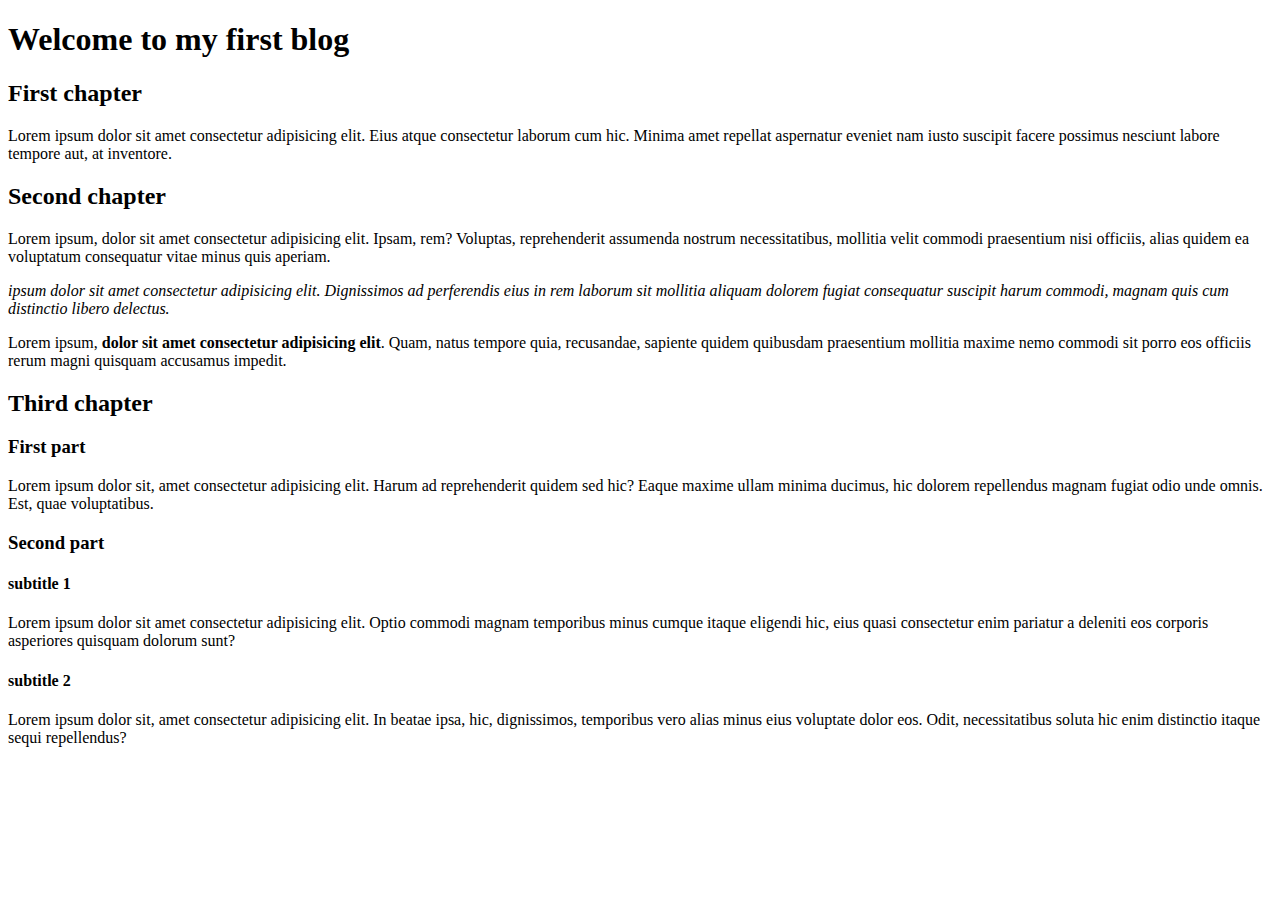
<file: html-exercises/blog/index.html>
<!DOCTYPE html>
<html lang="en">
<head>
    <meta charset="UTF-8">
    <meta http-equiv="X-UA-Compatible" content="IE=edge">
    <meta name="viewport" content="width=device-width, initial-scale=1.0">
    <title>Blog</title>
</head>
<body>
    <h1>Welcome to my first blog</h1>
    <h2>First chapter</h2>
        <p>Lorem ipsum dolor sit amet consectetur adipisicing elit. Eius atque consectetur laborum cum hic. Minima amet repellat aspernatur eveniet nam iusto suscipit facere possimus nesciunt labore tempore aut, at inventore.</p>

    <h2>Second chapter</h2>
        <p>Lorem ipsum, dolor sit amet consectetur adipisicing elit. Ipsam, rem? Voluptas, reprehenderit assumenda nostrum necessitatibus, mollitia velit commodi praesentium nisi officiis, alias quidem ea voluptatum consequatur vitae minus quis aperiam.</p>
        <p><em> ipsum dolor sit amet consectetur adipisicing elit. Dignissimos ad perferendis eius in rem laborum sit mollitia aliquam dolorem fugiat consequatur suscipit harum commodi, magnam quis cum distinctio libero delectus.</em></p>
        <p>Lorem ipsum, <strong>dolor sit amet consectetur adipisicing elit</strong>. Quam, natus tempore quia, recusandae, sapiente quidem quibusdam praesentium mollitia maxime nemo commodi sit porro eos officiis rerum magni quisquam accusamus impedit.</p>

    <h2>Third chapter</h2>
        <h3>First part</h3>
            <p>Lorem ipsum dolor sit, amet consectetur adipisicing elit. Harum ad reprehenderit quidem sed hic? Eaque maxime ullam minima ducimus, hic dolorem repellendus magnam fugiat odio unde omnis. Est, quae voluptatibus.</p>
        <h3>Second part</h3>
            <h4>subtitle 1</h4>
            <p>Lorem ipsum dolor sit amet consectetur adipisicing elit. Optio commodi magnam temporibus minus cumque itaque eligendi hic, eius quasi consectetur enim pariatur a deleniti eos corporis asperiores quisquam dolorum sunt?</p>

            <h4>subtitle 2</h4>
            <p>Lorem ipsum dolor sit, amet consectetur adipisicing elit. In beatae ipsa, hic, dignissimos, temporibus vero alias minus eius voluptate dolor eos. Odit, necessitatibus soluta hic enim distinctio itaque sequi repellendus?</p>
</body>
</html>
</file>
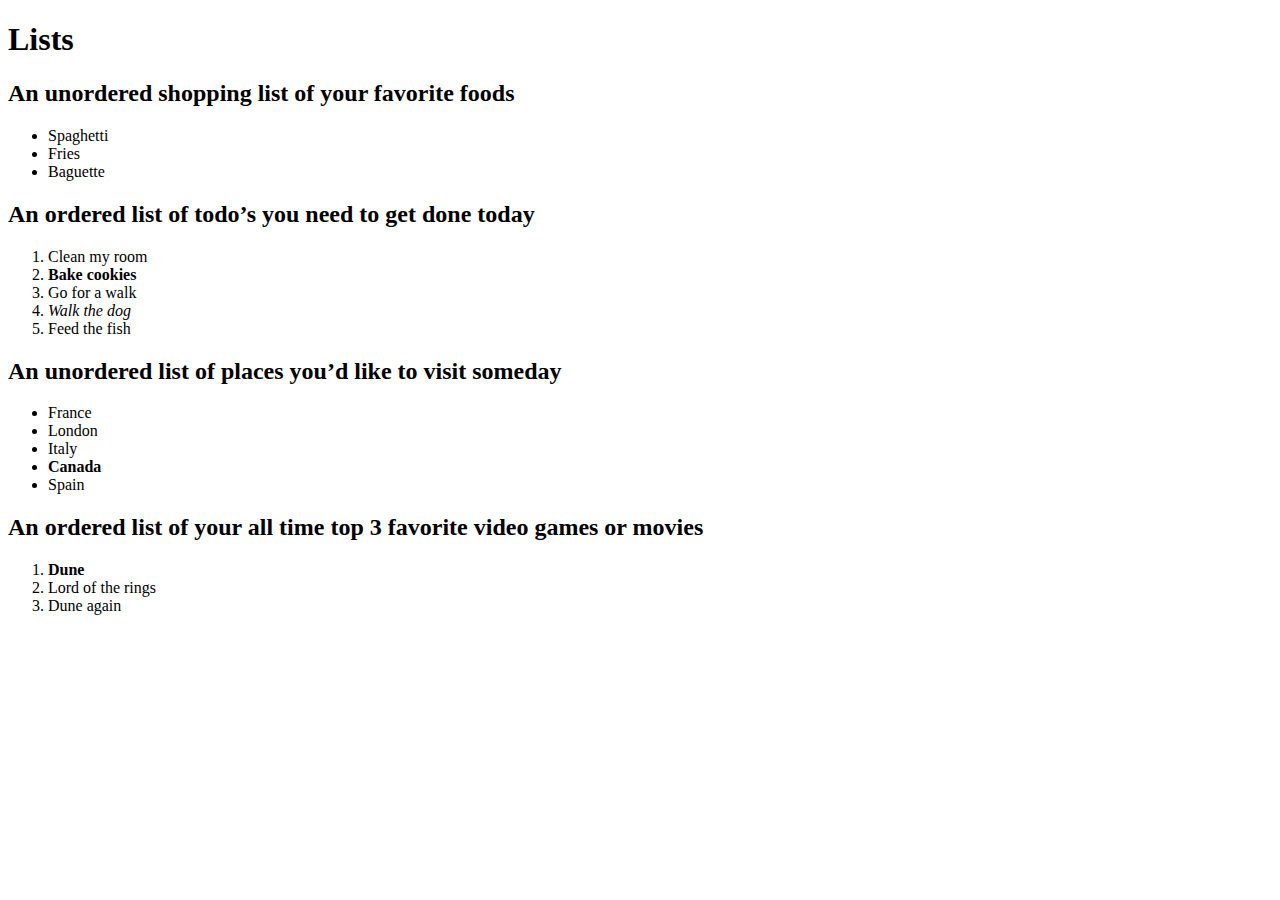
<file: html-exercises/lists/index.html>
<!DOCTYPE html>
<html lang="en">
<head>
    <meta charset="UTF-8">
    <meta http-equiv="X-UA-Compatible" content="IE=edge">
    <meta name="viewport" content="width=device-width, initial-scale=1.0">
    <title>Lists</title>
</head>
<body>
    <h1>Lists</h1>

    <h2>An unordered shopping list of your favorite foods</h2>
    <p>
        <ul>
            <li>Spaghetti</li>
            <li>Fries</li>
            <li>Baguette</li>
        </ul>
    </p>

    <h2>An ordered list of todo’s you need to get done today</h2>
    <p>
        <ol>
            <li>Clean my room</li>
            <li><strong>Bake cookies</strong></li>
            <li>Go for a walk</li>
            <li><em>Walk the dog</em></li>
            <li>Feed the fish</li>
        </ol>
    </p>

    <h2>An unordered list of places you’d like to visit someday</h2>
    <p>
        <ul>
            <li>France</li>
            <li>London</li>
            <li>Italy</li>
            <li><strong>Canada</strong></li>
            <li>Spain</li>
        </ul>
    </p>

    <h2>An ordered list of your all time top 3 favorite video games or movies</h2>
    <p>
        <ol>
            <li><strong>Dune</strong></li>
            <li>Lord of the rings</li>
            <li>Dune again</li>
        </ol>
    </p>
</body>
</html>
</file>
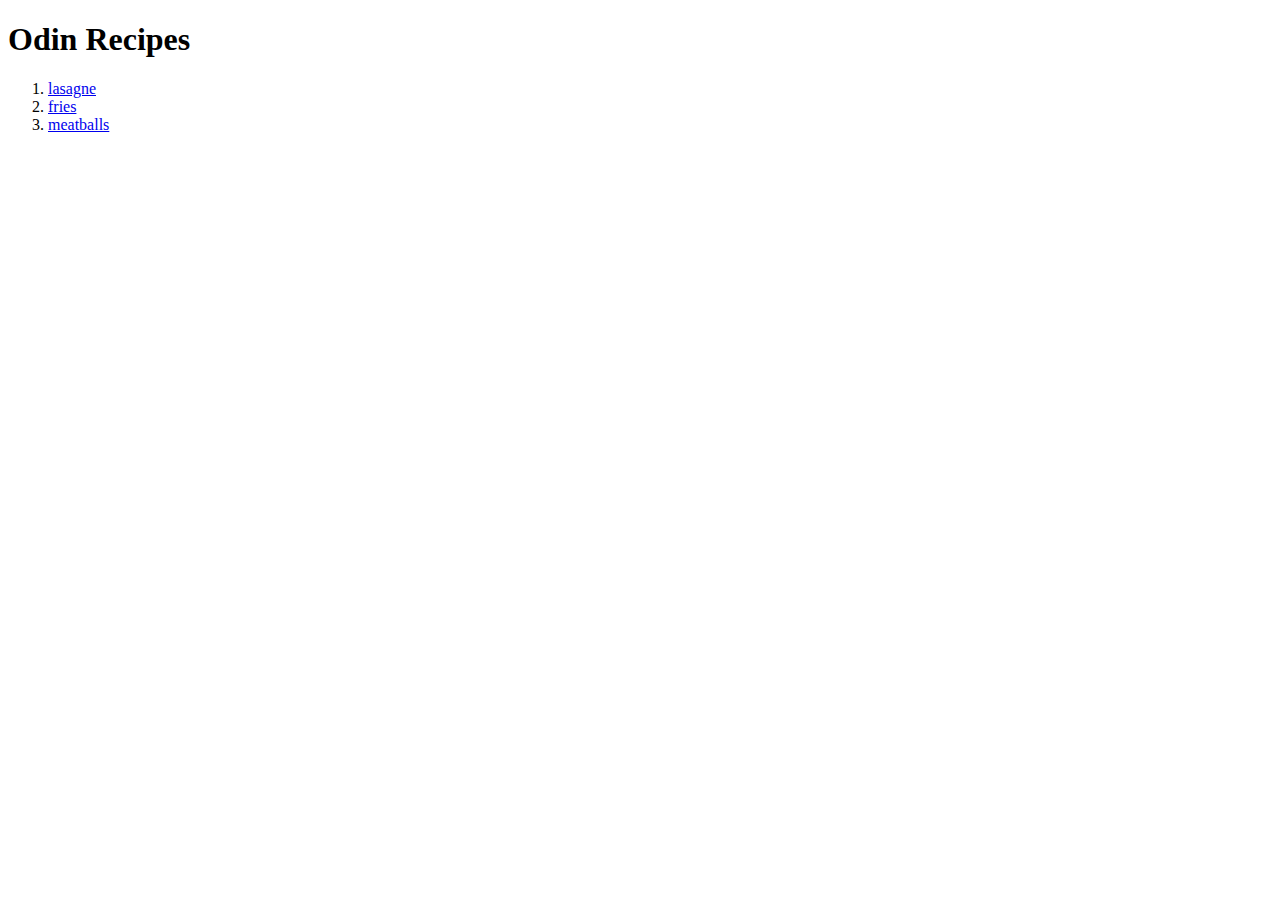
<file: html-exercises/odin-recipes/index.html>
<!DOCTYPE html>
<html lang="en">
<head>
    <meta charset="UTF-8">
    <meta name="viewport" content="width=device-width, initial-scale=1.0">
    <title>Odin recipes</title>
</head>
<body>
    <h1>Odin Recipes</h1>

    <ol>
        <li><a href="recipes/lasagne.html">lasagne</a></li>
        <li><a href="recipes/fries.html">fries</a></li>
        <li><a href="recipes/meatballs.html">meatballs</a></li>
    </ol>
</body>
</html>
</file>
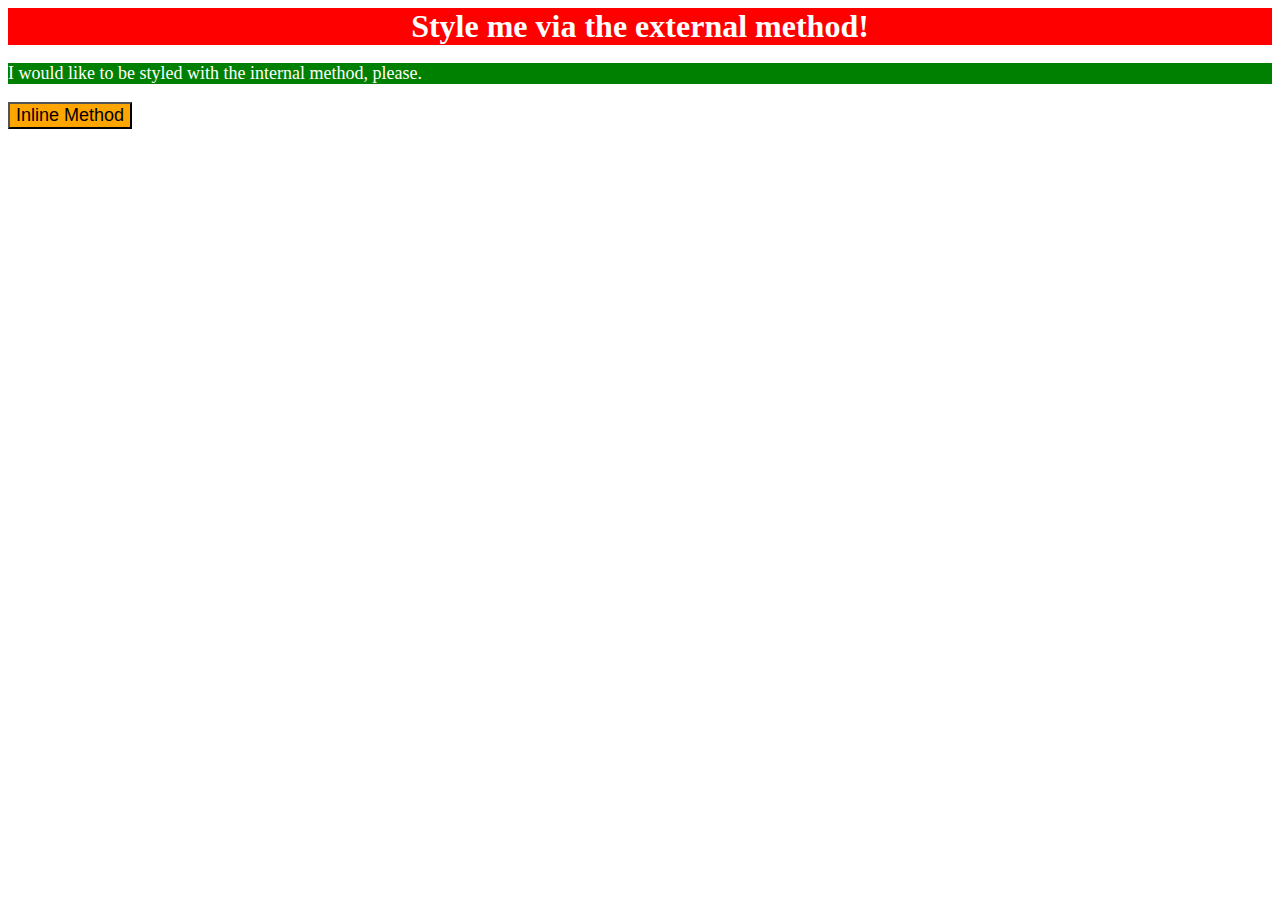
<file: css-exercises/foundations/01-css-methods/index.html>
<!DOCTYPE html>
<html lang="en">
  <head>
    <meta charset="UTF-8">
    <meta http-equiv="X-UA-Compatible" content="IE=edge">
    <meta name="viewport" content="width=device-width, initial-scale=1.0">
    <link rel="stylesheet" href="stylesheet.css" />
    <title>Methods for Adding CSS</title>
    <style>
      p {
        color: white;
        background-color: green;
        font-size: 18px;
      }
    </style>
  </head>
  <body>
    <div>Style me via the external method!</div>
    <p>I would like to be styled with the internal method, please.</p>
    <button style="background-color: orange; font-size: 18px;">Inline Method</button>
  </body>
</html>
</file>
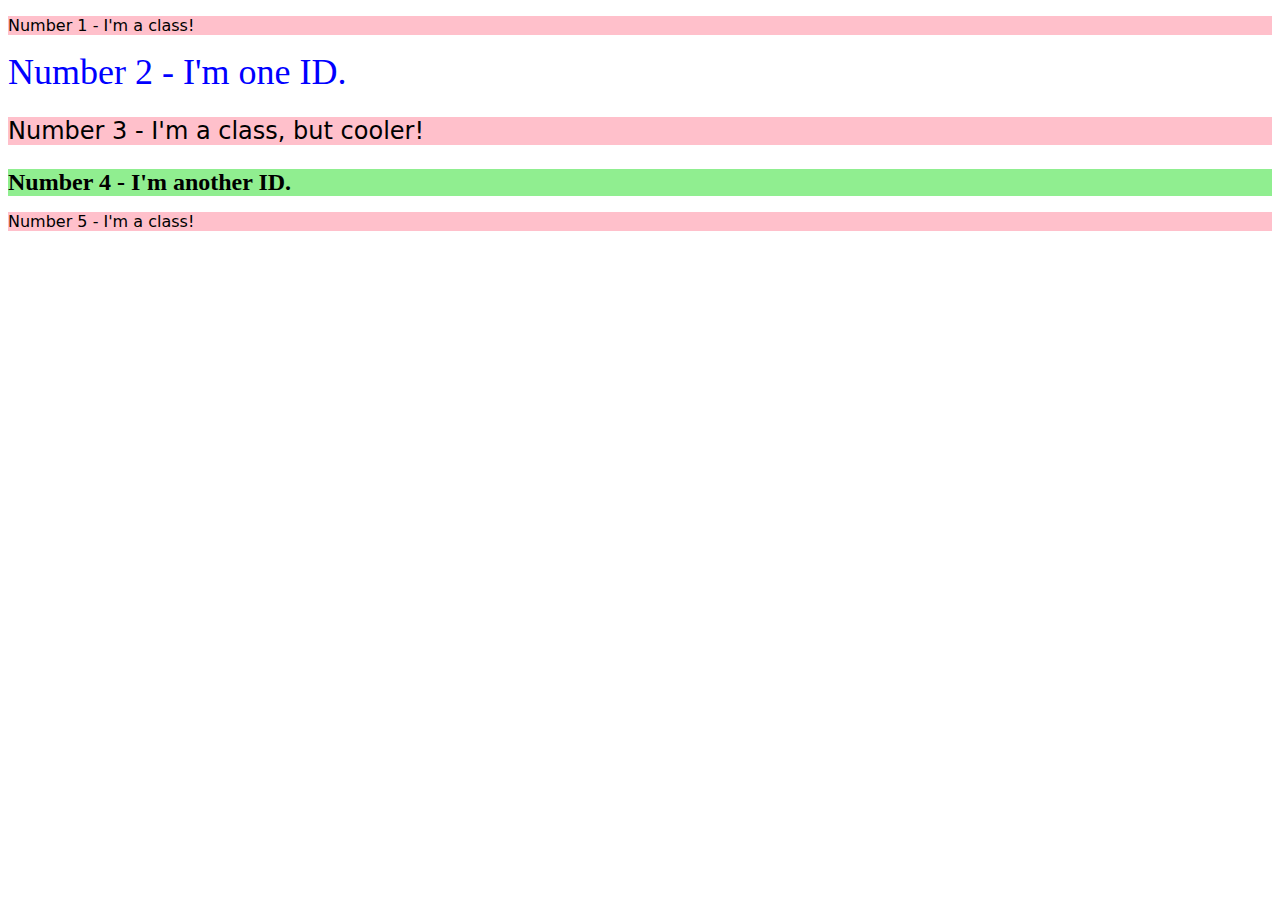
<file: css-exercises/foundations/02-class-id-selectors/index.html>
<!DOCTYPE html>
<html lang="en">
  <head>
    <meta charset="UTF-8">
    <meta http-equiv="X-UA-Compatible" content="IE=edge">
    <meta name="viewport" content="width=device-width, initial-scale=1.0">
    <title>Class and ID Selectors</title>
    <link rel="stylesheet" href="style.css">
  </head>
  <body>
    <p class="odd">Number 1 - I'm a class!</p>
    <div id="second">Number 2 - I'm one ID.</div>
    <p class="odd fontsize">Number 3 - I'm a class, but cooler!</p>
    <div id="fourth" class="fontsize">Number 4 - I'm another ID.</div>
    <p class="odd">Number 5 - I'm a class!</p>
  </body>
</html>
</file>
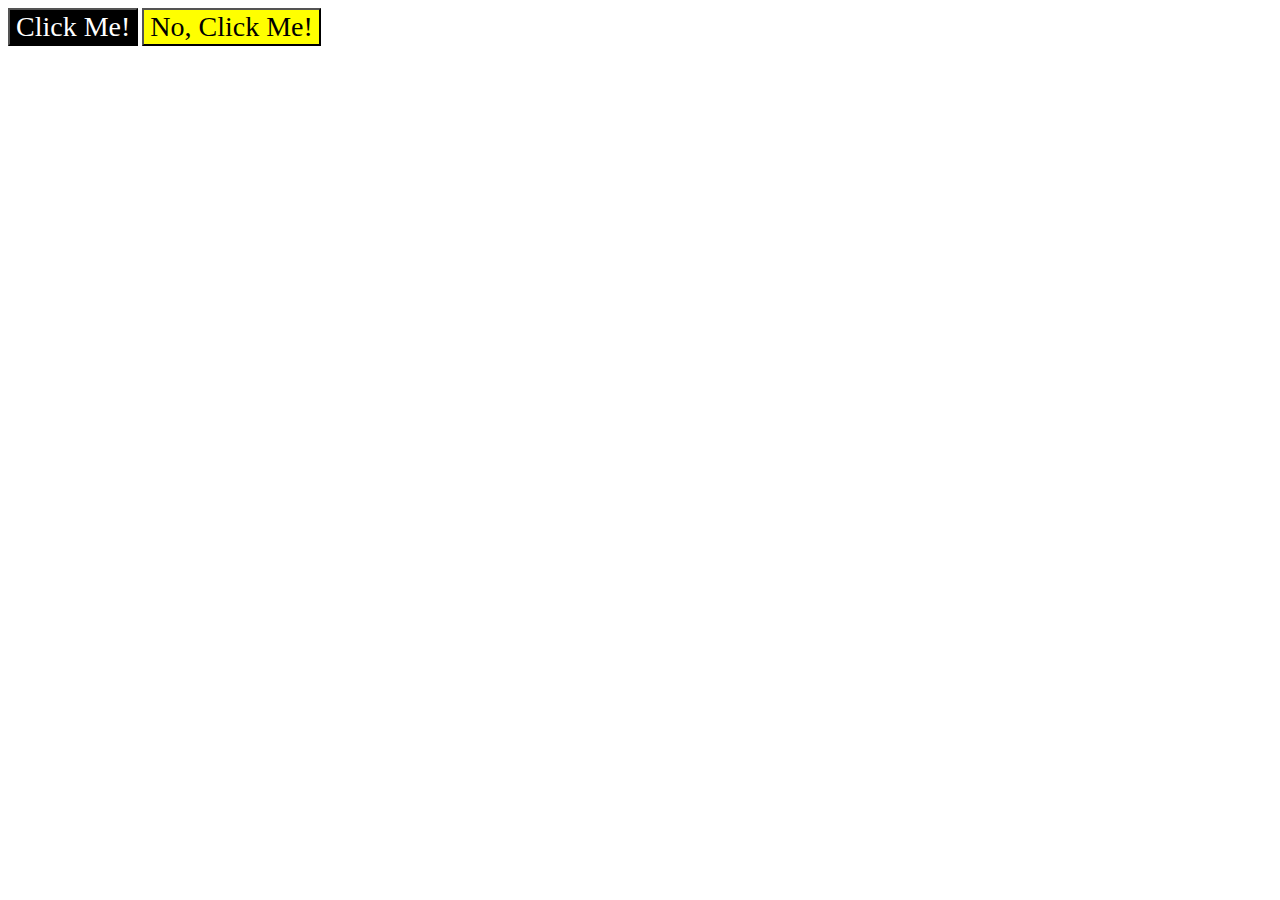
<file: css-exercises/foundations/03-grouping-selectors/index.html>
<!DOCTYPE html>
<html lang="en">
  <head>
    <meta charset="UTF-8">
    <meta http-equiv="X-UA-Compatible" content="IE=edge">
    <meta name="viewport" content="width=device-width, initial-scale=1.0">
    <title>Grouping Selectors</title>
    <link rel="stylesheet" href="style.css">
  </head>
  <body>
    <button class="button" id="button1">Click Me!</button>
    <button class="button" id="button2">No, Click Me!</button>
  </body>
</html>
</file>
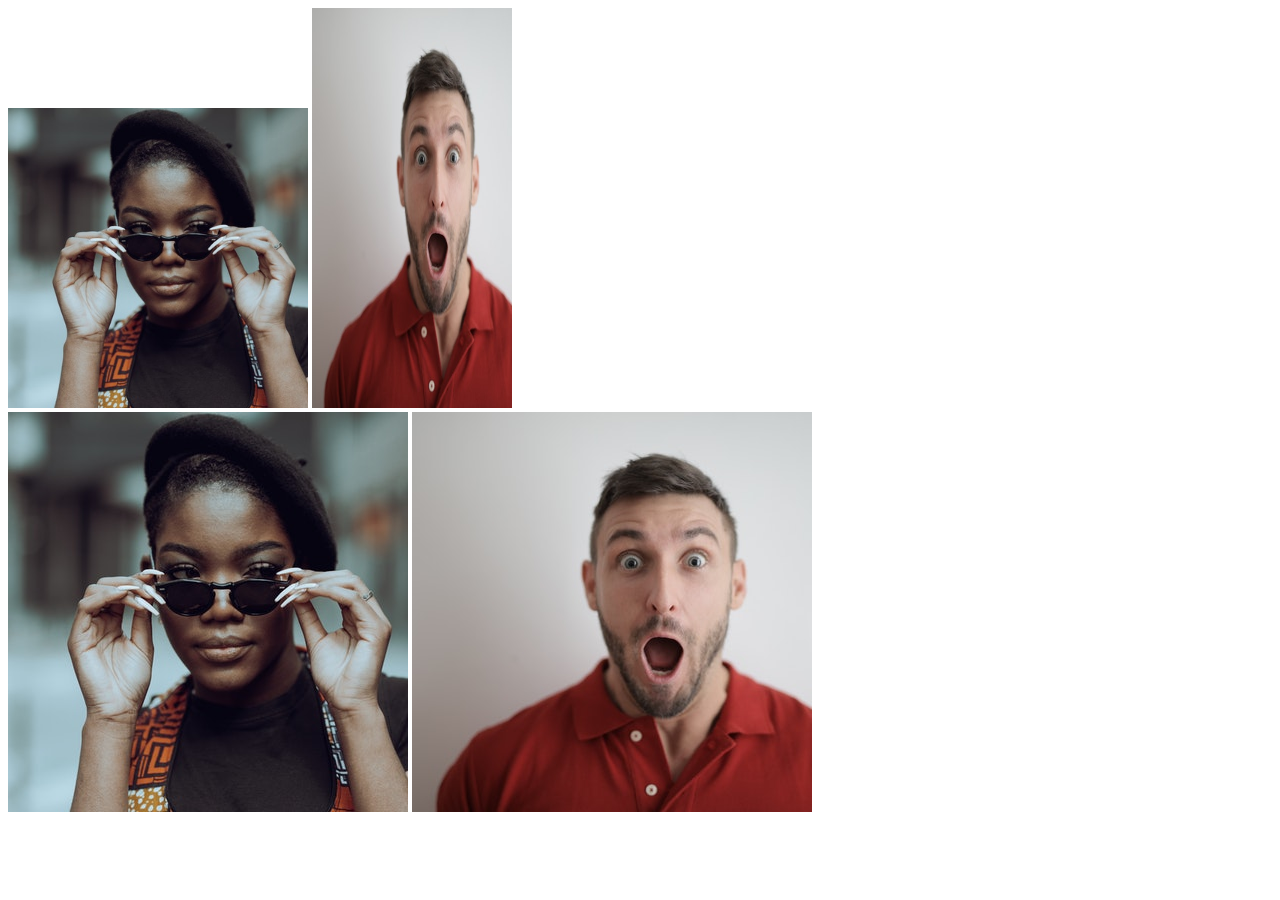
<file: css-exercises/foundations/04-chaining-selectors/index.html>
<!DOCTYPE html>
<html lang="en">
  <head>
    <meta charset="UTF-8">
    <meta http-equiv="X-UA-Compatible" content="IE=edge">
    <meta name="viewport" content="width=device-width, initial-scale=1.0">
    <title>Chaining Selectors</title>
    <link rel="stylesheet" href="style.css">
  </head>
  <body>
    <!-- Check image source path. Review Foundations lesson - Links and Images -->
    <!-- Use the classes BELOW this line -->
    <div>
      <img class="avatar proportioned" src="images/pexels-katho-mutodo-8434791.jpg" alt="Woman with glasses">
      <img class="avatar distorted" src="images/pexels-andrea-piacquadio-3777931.jpg" alt="Man with surprised expression">
    </div>
    <!-- Use the classes ABOVE this line -->
    <div>
      <img class="original proportioned" src="images/pexels-katho-mutodo-8434791.jpg" alt="Woman with glasses">
      <img class="original distorted" src="images/pexels-andrea-piacquadio-3777931.jpg" alt="Man with surprised expression">
    </div>
  </body>
</html>
</file>
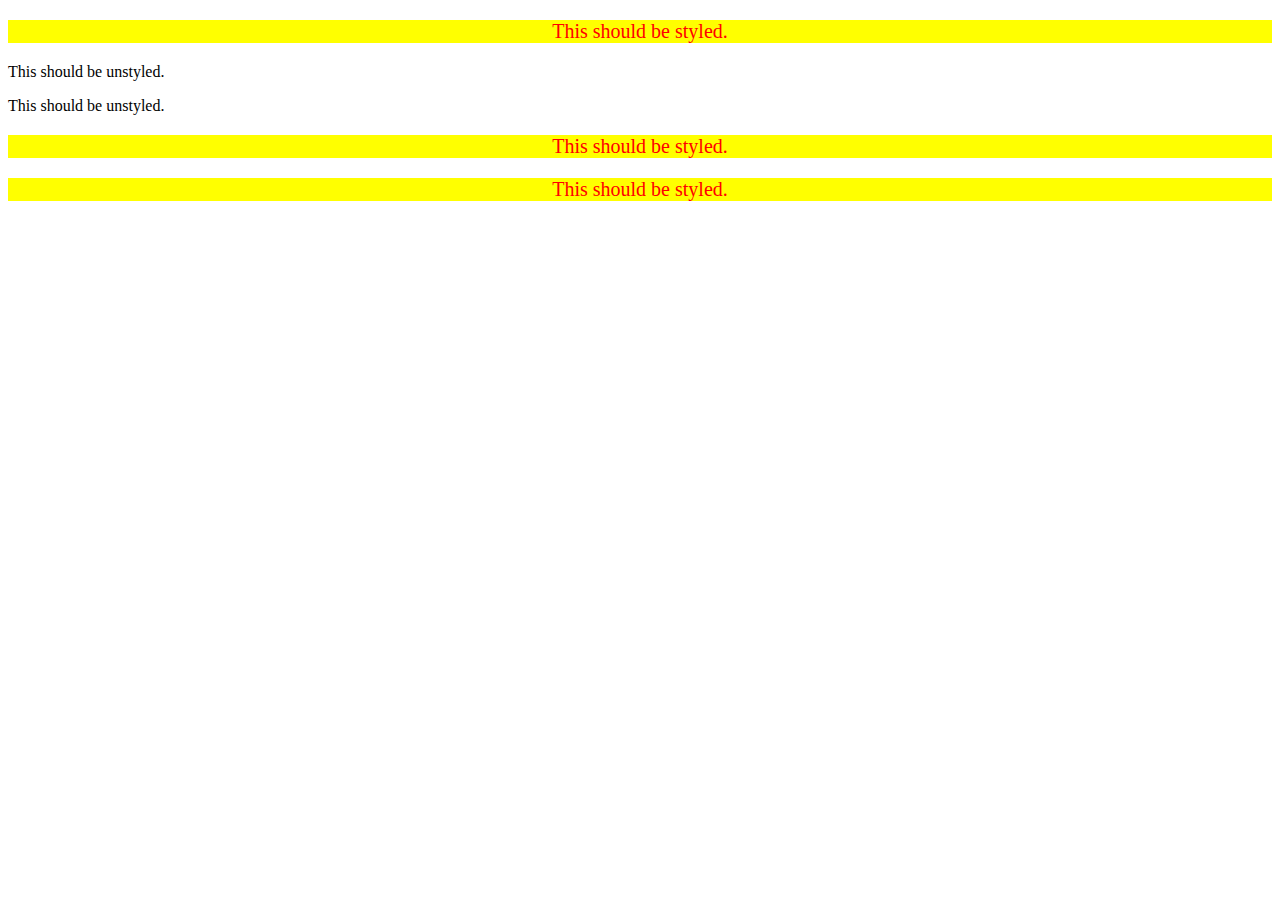
<file: css-exercises/foundations/05-descendant-combinator/index.html>
<!DOCTYPE html>
<html lang="en">
  <head>
    <meta charset="UTF-8">
    <meta http-equiv="X-UA-Compatible" content="IE=edge">
    <meta name="viewport" content="width=device-width, initial-scale=1.0">
    <title>Descendant Combinator</title>
    <link rel="stylesheet" href="style.css">
  </head>
  <body>
    <div class="container">
      <p class="text">This should be styled.</p>
    </div>
    <p class="text">This should be unstyled.</p>
    <p class="text">This should be unstyled.</p>
    <div class="container">
      <p class="text">This should be styled.</p>
      <p class="text">This should be styled.</p>
    </div>
  </body>
</html>
</file>
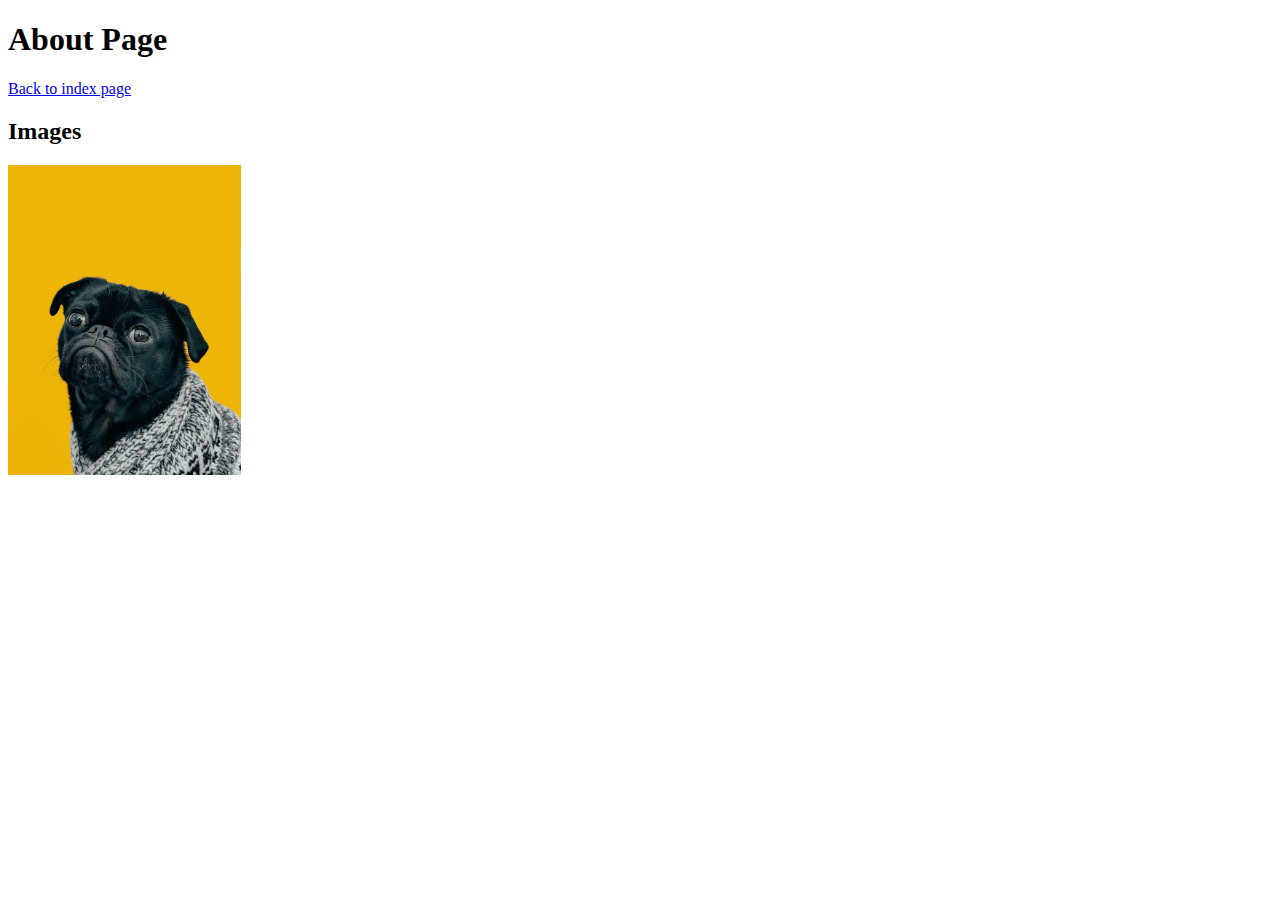
<file: html-exercises/odin-links-and-images/pages/about.html>
<!DOCTYPE html>
<html lang="en">
  <head>
    <meta charset="UTF-8">
    <title>Odin Links and Images</title>
  </head>

  <body>
    <h1>About Page</h1>
    <p><a href="/html-exercises/odin-links-and-images/index.html">Back to index page</a></p>

    <h2>Images</h2>
    <img src="./../images/dog.jpg" alt="A dog" height="310" width="auto">
  </body>
</html>
</file>
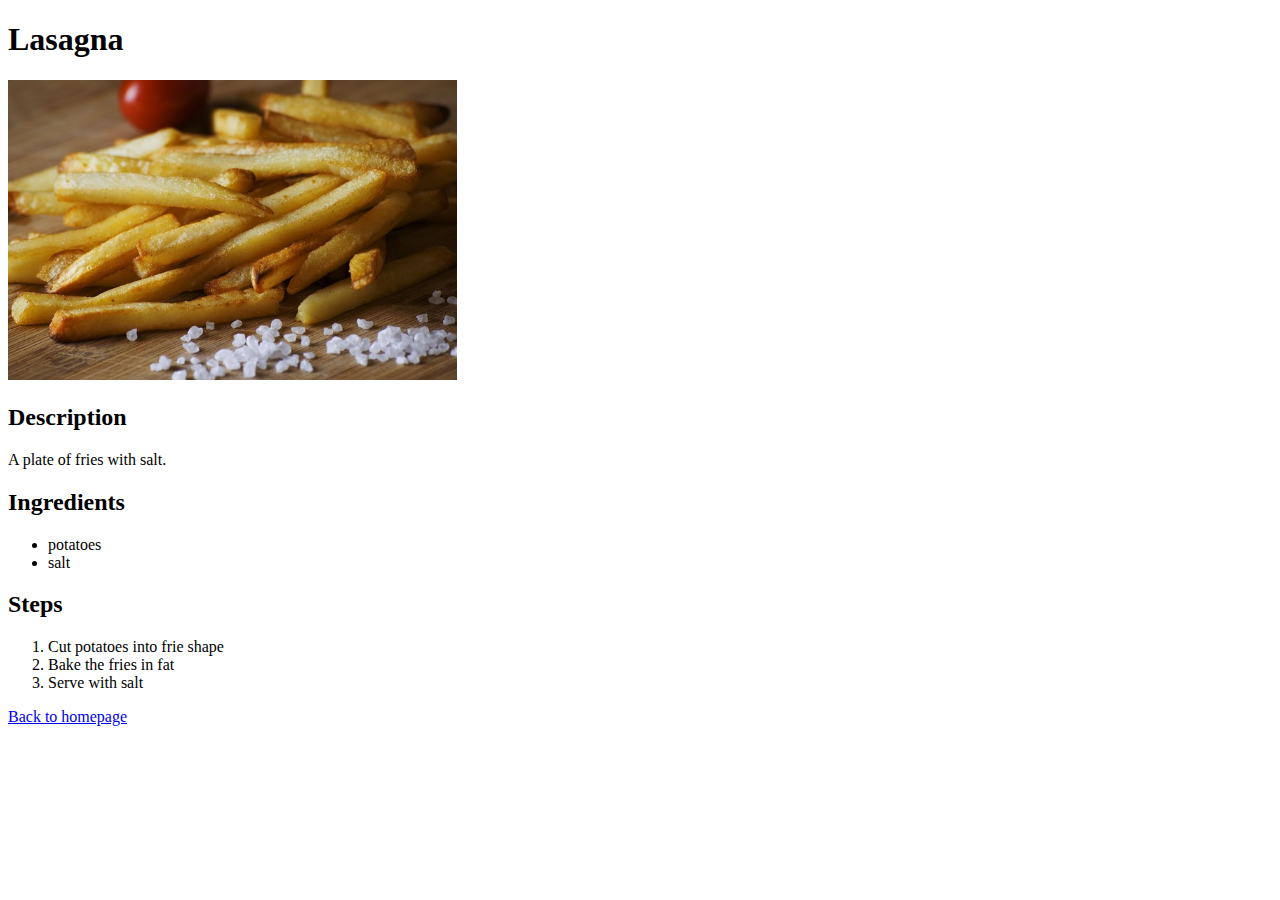
<file: html-exercises/odin-recipes/recipes/fries.html>
<!DOCTYPE html>
<html lang="en">
<head>
    <meta charset="UTF-8">
    <meta name="viewport" content="width=device-width, initial-scale=1.0">
    <title>Fries</title>
</head>
<body>
    <h1>Lasagna</h1>
        <img src="../images/fries.jpg" alt="a plate of fries" height="300px" width="auto">
        <article>
            <h2>Description</h2>
            <p>A plate of fries with salt.</p>
        
            <h2>Ingredients</h2>
            <ul>
                <li>potatoes</li>
                <li>salt</li>
            </ul>

            <h2>Steps</h2>
            <ol>
                <li>Cut potatoes into frie shape</li>
                <li>Bake the fries in fat</li>
                <li>Serve with salt</li>
                
            </ol>
        </article>    
    <p><a href="/html-exercises/odin-recipes/index.html">Back to homepage</a></p>
</body>
</html>
</file>
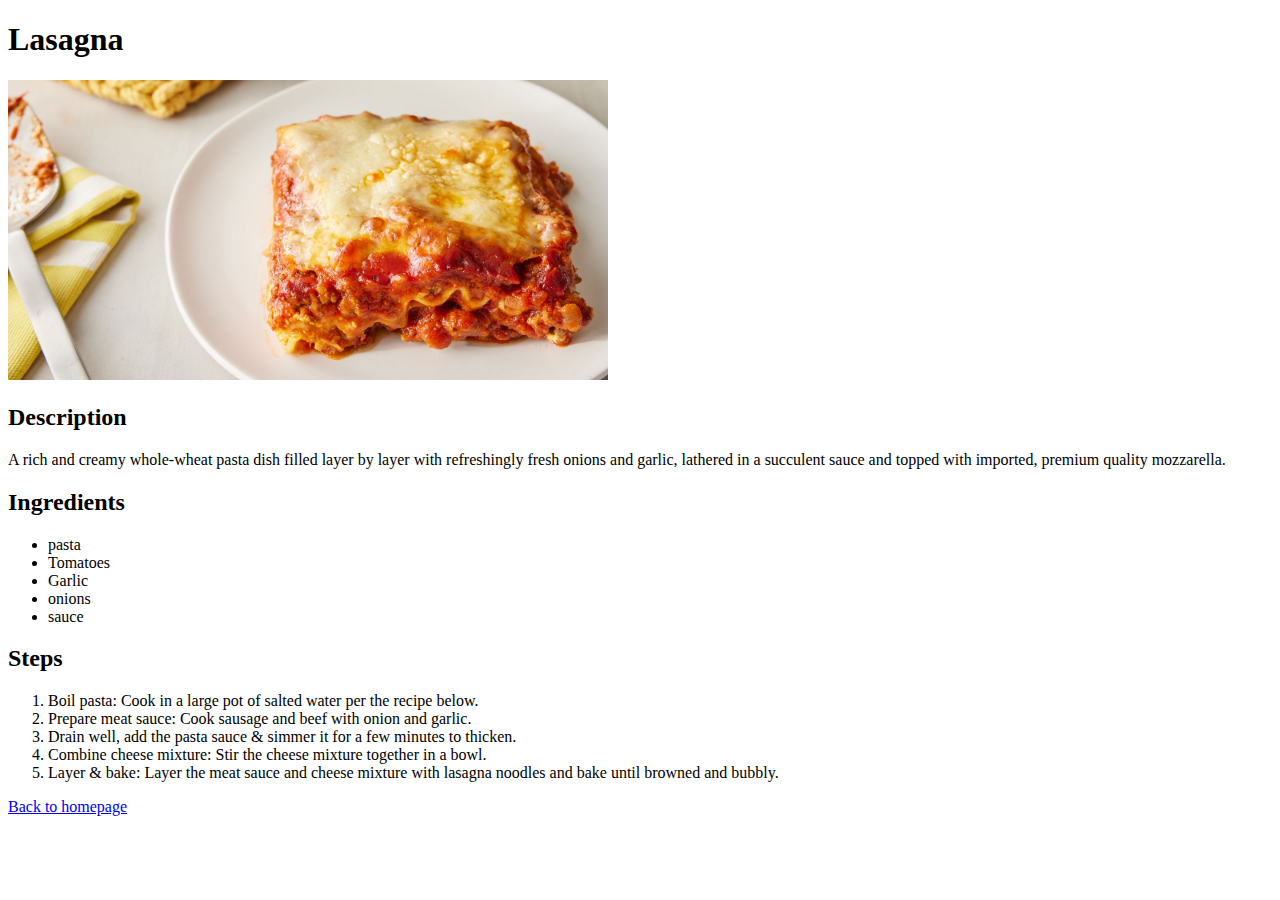
<file: html-exercises/odin-recipes/recipes/lasagne.html>
<!DOCTYPE html>
<html lang="en">
<head>
    <meta charset="UTF-8">
    <meta name="viewport" content="width=device-width, initial-scale=1.0">
    <title>Lasagna</title>
</head>
<body>
    <h1>Lasagna</h1>
        <img src="../images/lasagne.jpg" alt="a plate of lasagna" height="300px" width="auto">
        <article>
            <h2>Description</h2>
            <p>A rich and creamy whole-wheat pasta dish filled layer by layer with refreshingly fresh onions and garlic, lathered in a succulent sauce and topped with imported, premium quality mozzarella.</p>
        
            <h2>Ingredients</h2>
            <ul>
                <li>pasta</li>
                <li>Tomatoes</li>
                <li>Garlic</li>
                <li>onions</li>
                <li>sauce</li>
            </ul>

            <h2>Steps</h2>
            <ol>
                <li>Boil pasta: Cook in a large pot of salted water per the recipe below.</li>
                <li>Prepare meat sauce: Cook sausage and beef with onion and garlic.</li> 
                <li>Drain well, add the pasta sauce & simmer it for a few minutes to thicken.</li>
                <li>Combine cheese mixture: Stir the cheese mixture together in a bowl.</li>
                <li> Layer & bake: Layer the meat sauce and cheese mixture with lasagna noodles and bake until browned and bubbly.     </li>       
            </ol>
        </article>    
    <p><a href="/html-exercises/odin-recipes/index.html">Back to homepage</a></p>
</body>
</html>
</file>
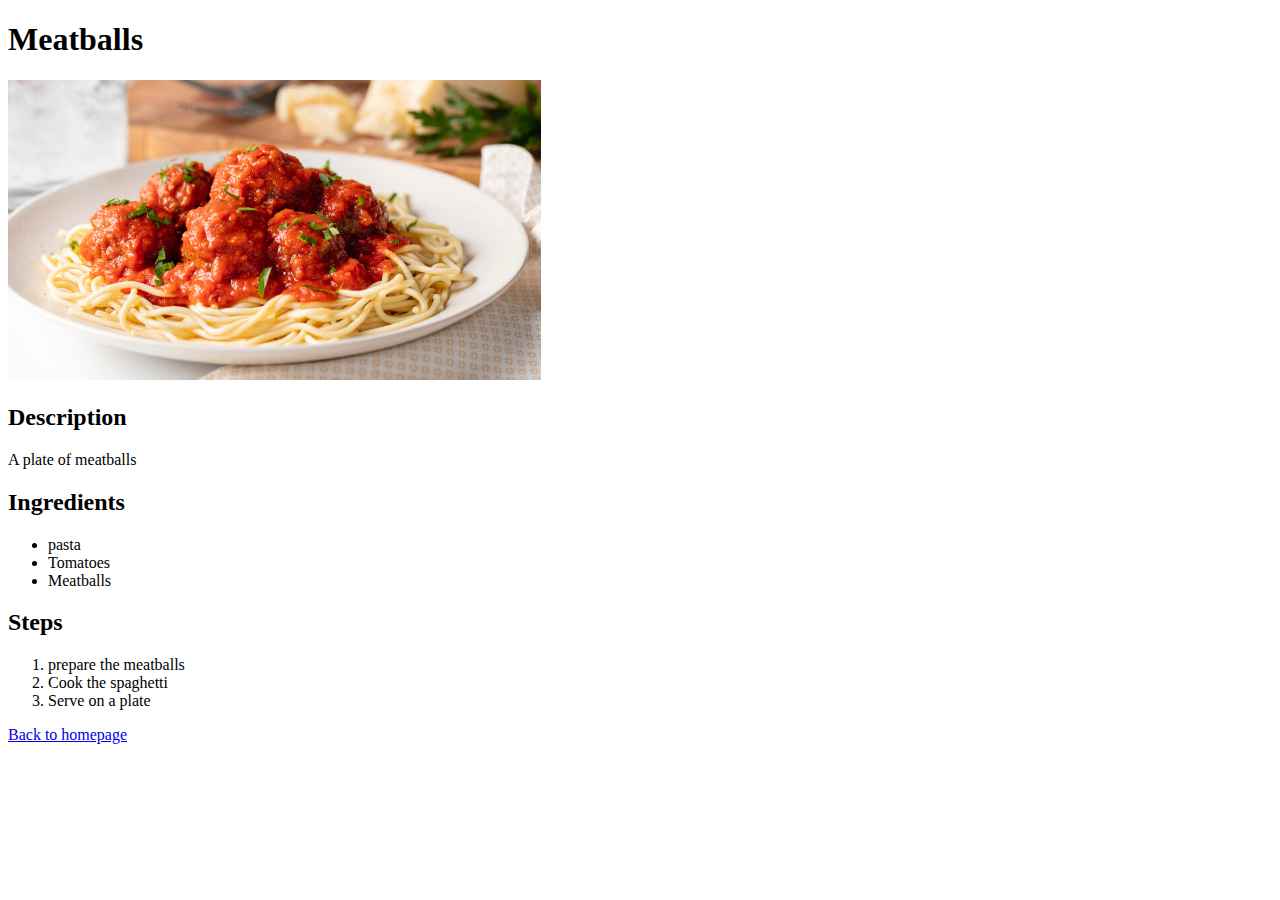
<file: html-exercises/odin-recipes/recipes/meatballs.html>
<!DOCTYPE html>
<html lang="en">
<head>
    <meta charset="UTF-8">
    <meta name="viewport" content="width=device-width, initial-scale=1.0">
    <title>Meatballs</title>
</head>
<body>
    <h1>Meatballs</h1>
        <img src="../images/meatballs.jpg" alt="a plate of meatballs" height="300px" width="auto">
        <article>
            <h2>Description</h2>
            <p>A plate of meatballs</p>
        
            <h2>Ingredients</h2>
            <ul>
                <li>pasta</li>
                <li>Tomatoes</li>
                <li>Meatballs</li>
            </ul>

            <h2>Steps</h2>
            <ol>
                <li>prepare the meatballs</li>
                <li>Cook the spaghetti</li>
                <li>Serve on a plate</li>
            </ol>
        </article>    
    <p><a href="/html-exercises/odin-recipes/index.html">Back to homepage</a></p>
</body>
</html>
</file>
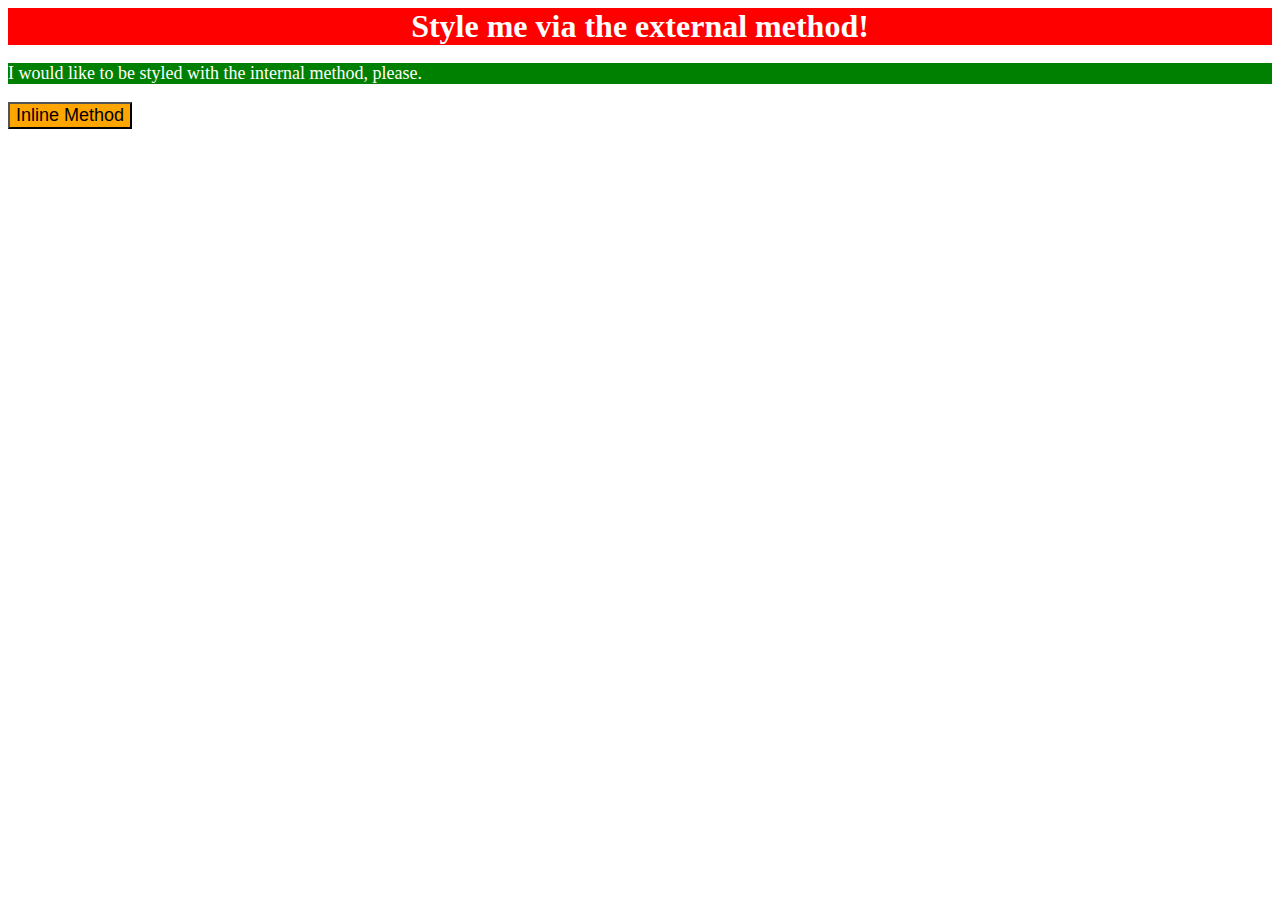
<file: css-exercises/foundations/01-css-methods/solution/solution.html>
<!DOCTYPE html>
<html lang="en">
  <head>
    <meta charset="UTF-8">
    <meta http-equiv="X-UA-Compatible" content="IE=edge">
    <meta name="viewport" content="width=device-width, initial-scale=1.0">
    <title>Methods for Adding CSS</title>
    <link rel="stylesheet" href="solution.css">

    <style>
      p {
        background-color: green;
        color: white;
        font-size: 18px;
      }
    </style>
  </head>
  <body>
    <div>Style me via the external method!</div>
    <p>I would like to be styled with the internal method, please.</p>
    <button style="background-color: orange; font-size: 18px;">Inline Method</button>
  </body>
</html>
</file>
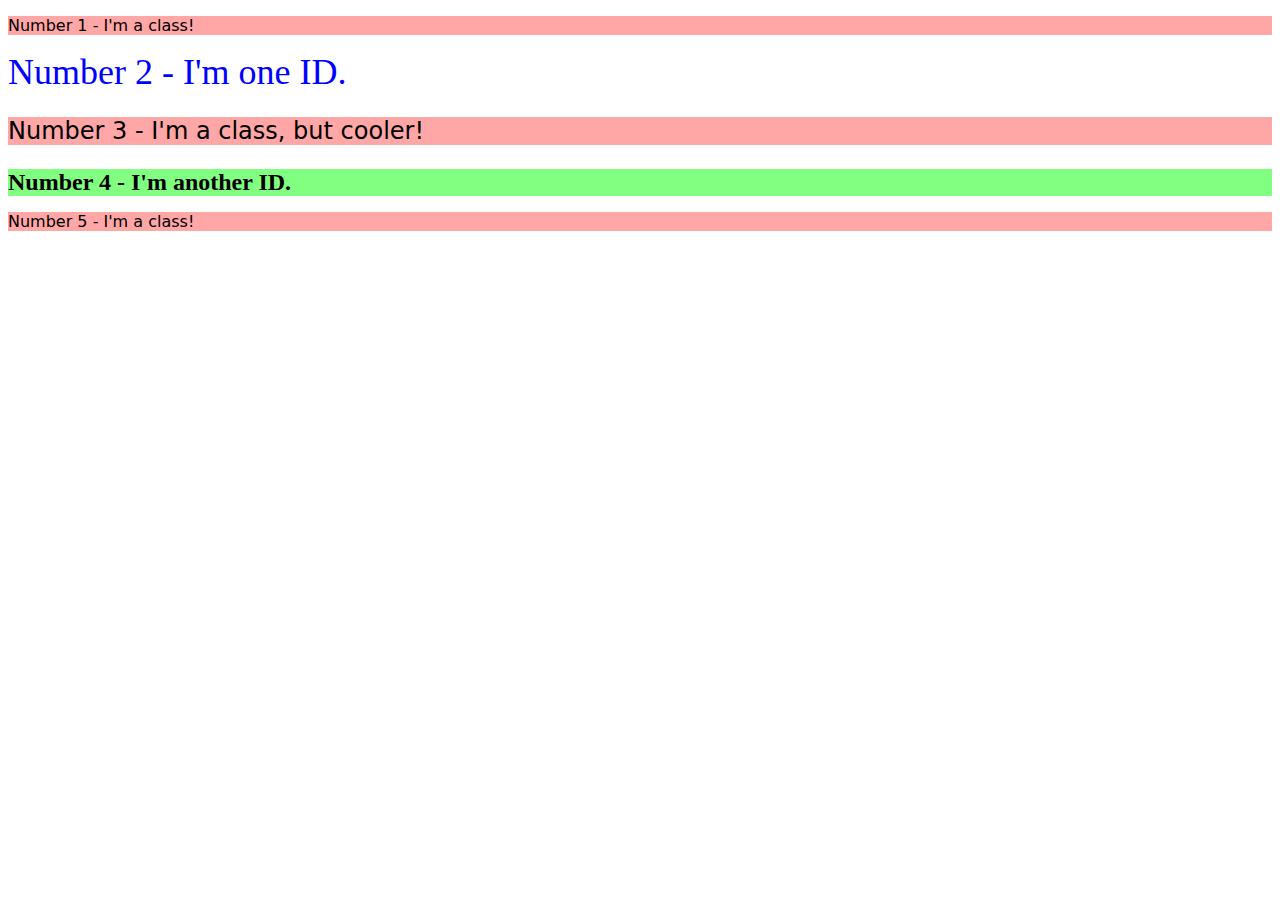
<file: css-exercises/foundations/02-class-id-selectors/solution/solution.html>
<!DOCTYPE html>
<html lang="en">
  <head>
    <meta charset="UTF-8">
    <meta http-equiv="X-UA-Compatible" content="IE=edge">
    <meta name="viewport" content="width=device-width, initial-scale=1.0">
    <title>Class and ID Selectors</title>
    <link rel="stylesheet" href="solution.css">
  </head>
  <body>
    <p class="odd">Number 1 - I'm a class!</p>
    <div id="two">Number 2 - I'm one ID.</div>
    <p class="odd adjust-font-size">Number 3 - I'm a class, but cooler!</p>
    <div id="four" class="adjust-font-size">Number 4 - I'm another ID.</div>
    <p class="odd">Number 5 - I'm a class!</p>
  </body>
</html>
</file>
<file: css-exercises/foundations/01-css-methods/stylesheet.css>
div {
    text-align: center;
    font-weight: bold;
    font-size: 32px;
    color: white;
    background-color: red;
}
</file>
<file: css-exercises/foundations/02-class-id-selectors/style.css>
.odd{
    font-family: Verdana, "DejaVu Sans", sans-serif;
    background-color: pink;
}

.fontsize{
    font-size: 24px;
}

#second{
    color: blue;
    font-size: 36px;
}


#fourth{
    background-color: lightgreen;
    font-weight: bold;
}
</file>
<file: css-exercises/foundations/03-grouping-selectors/style.css>
.button{
    font-size: 28px;
    font-family: 'Times New Roman', Times, serif;
}

#button1{
    background-color: black;
    color: white;
}

#button2{
    background-color: yellow;
}
</file>
<file: css-exercises/foundations/04-chaining-selectors/style.css>
/* Add CSS Styling */

.avatar.proportioned{
    width: 300px;
    height: auto;
}

.avatar.distorted{
    width: 200px;
    height: 400px;
}
</file>
<file: css-exercises/foundations/05-descendant-combinator/style.css>
.container .text{
    background-color: yellow;
    color: red;
    font-size: 20px;
    text-align: center;
}
</file>
<file: css-exercises/foundations/01-css-methods/solution/solution.css>
div {
  background-color: red;
  color: white;
  font-size: 32px;
  text-align: center;
  font-weight: bold;
}
</file>
<file: css-exercises/foundations/02-class-id-selectors/solution/solution.css>
.odd {
  background-color: rgb(255, 167, 167);
  font-family: Verdana, "DejaVu Sans", sans-serif;
}

.adjust-font-size {
  font-size: 24px;
}

#two {
  color: #0000ff;
  font-size: 36px;
}

/*
    In the id selector 'four' below, we could have also
    added a rule to set the font size to 24px.

    However, since the elements 'Number 3' and 'Number 4'
    in the HTML file share the same font size, we reused
    the 'adjust-font-size' class above to help reduce
    duplicate code.
*/
#four {
  background-color: hsl(120, 100%, 75%);
  font-weight: bold;
}
</file>
